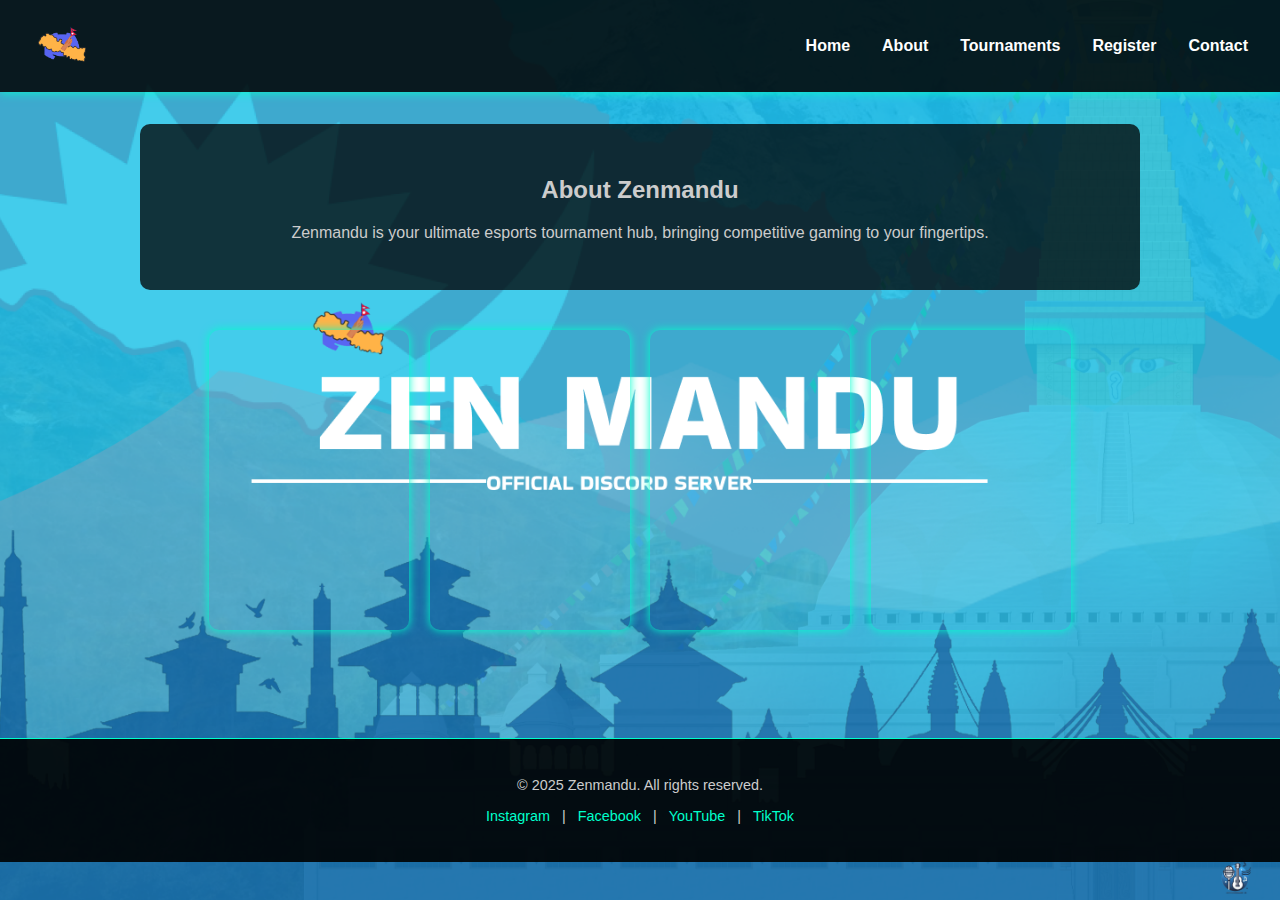
<file: voice box/about.html>
<!DOCTYPE html>
<html lang="en">
<head>
  <meta charset="UTF-8">
  <meta name="viewport" content="width=device-width, initial-scale=1.0">
  <title>About Us</title>
  <link rel="stylesheet" href="style.css">
 
</head>
<body class="bg-gaming">
  <nav class="navbar">
    <img src="5c72d6e371680367597a6b992a771b38 (1).webp" alt="Zenmandu Logo" class="logo">
  
    <ul>
      <li><a href="index.html">Home</a></li>
      <li><a href="about.html">About</a></li>
      <li><a href="tournaments.html">Tournaments</a></li>
      <li><a href="register.html">Register</a></li>
      <li><a href="contact.html">Contact</a></li>
    </ul>
  </nav>
  <section class="about-section">
    <div class="description-box">
      <h2>About Zenmandu</h2>
      <p>Zenmandu is your ultimate esports tournament hub, bringing competitive gaming to your fingertips.</p>
    </div>
    
    <div class="social-iframe">
      <iframe src="https://www.instagram.com" title="Instagram"></iframe>
      <iframe src="https://www.facebook.com" title="Facebook"></iframe>
      <iframe src="https://www.youtube.com" title="YouTube"></iframe>
      <iframe src="https://www.tiktok.com" title="TikTok"></iframe>
    </div>
  </section>
  <footer>
    <p>&copy; 2025 Zenmandu. All rights reserved.</p>
    <p>
      <a href="https://instagram.com" target="_blank">Instagram</a> |
      <a href="https://facebook.com" target="_blank">Facebook</a> |
      <a href="https://youtube.com" target="_blank">YouTube</a> |
      <a href="https://tiktok.com" target="_blank">TikTok</a>
    </p>
  </footer>
  
</body>
</html>
</file>
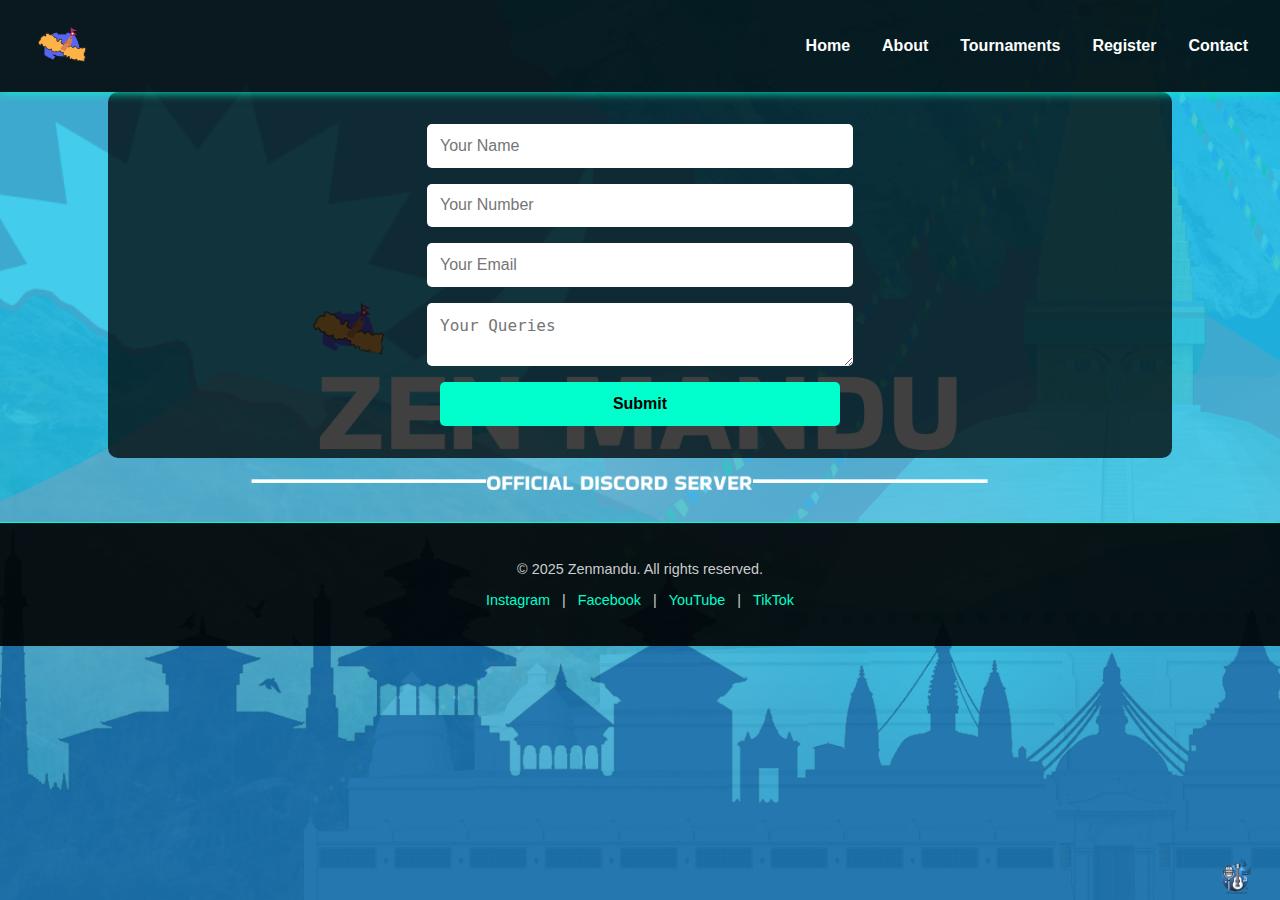
<file: voice box/contact.html>
<!DOCTYPE html>
<html lang="en">
<head>
  <meta charset="UTF-8">
  <meta name="viewport" content="width=device-width, initial-scale=1.0">
  <title>Contact Us</title>
  <link rel="stylesheet" href="style.css">
</head>
<body class="bg-gaming">
  <nav class="navbar">
    <img src="5c72d6e371680367597a6b992a771b38 (1).webp" alt="Zenmandu Logo" class="logo">
    <ul>
      <li><a href="index.html">Home</a></li>
      <li><a href="about.html">About</a></li>
      <li><a href="tournaments.html">Tournaments</a></li>
      <li><a href="register.html">Register</a></li>
      <li><a href="contact.html">Contact</a></li>
    </ul>
  </nav>
  <form class="contact-form">
    <input type="text" name="name" placeholder="Your Name" required>
    <input type="tel" name="number" placeholder="Your Number" required>
    <input type="email" name="email" placeholder="Your Email" required>
    <textarea name="queries" placeholder="Your Queries"></textarea>
    <button type="submit">Submit</button>
  </form>
  <footer>
    <p>&copy; 2025 Zenmandu. All rights reserved.</p>
    <p>
      <a href="https://instagram.com" target="_blank">Instagram</a> |
      <a href="https://facebook.com" target="_blank">Facebook</a> |
      <a href="https://youtube.com" target="_blank">YouTube</a> |
      <a href="https://tiktok.com" target="_blank">TikTok</a>
    </p>
  </footer>
  
</body>
</html>
</file>
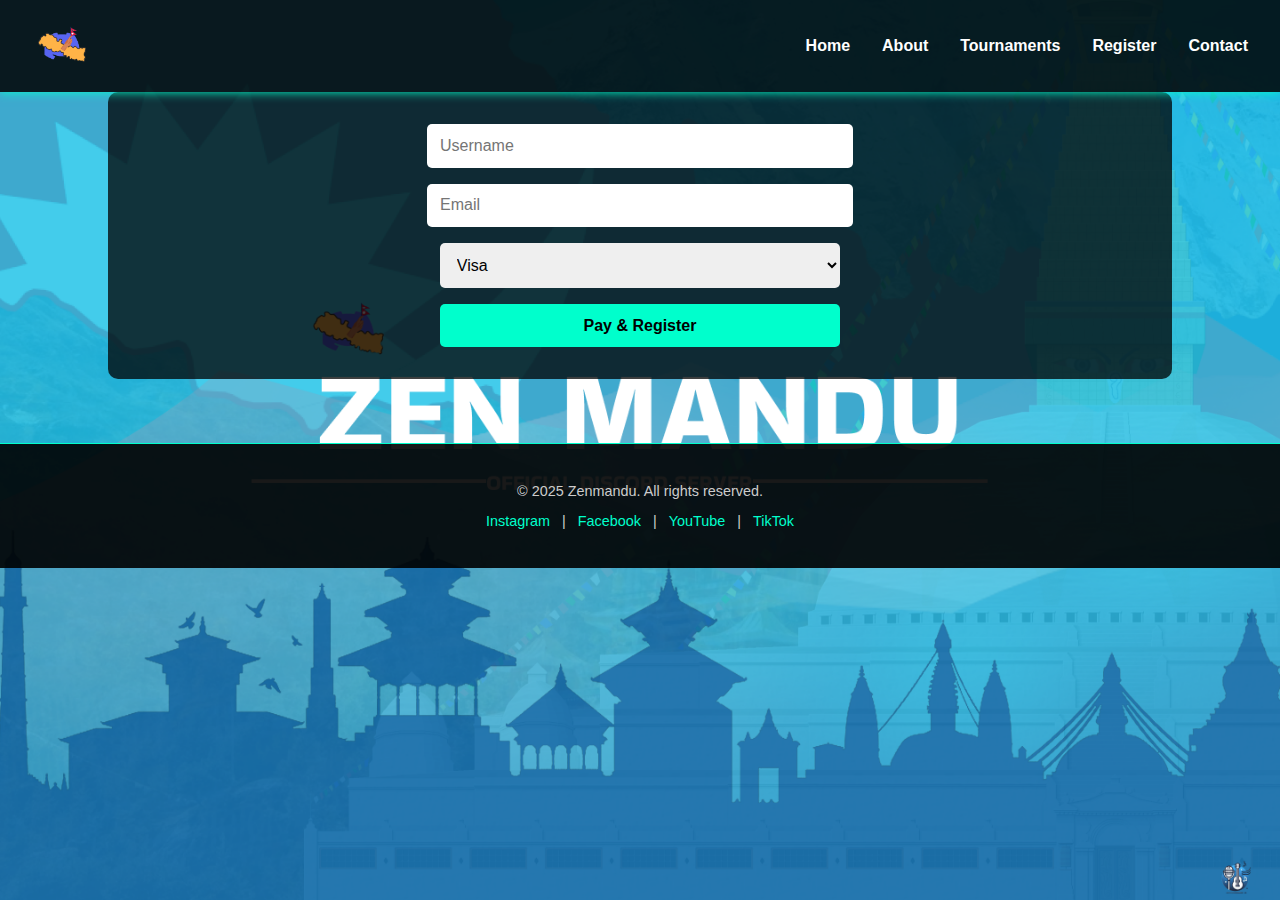
<file: voice box/register.html>
<!DOCTYPE html>
<html lang="en">
<head>
  <meta charset="UTF-8">
  <meta name="viewport" content="width=device-width, initial-scale=1.0">
  <title>Register</title>
  <link rel="stylesheet" href="style.css">
</head>
<body class="bg-gaming">
  <nav class="navbar">
    <img src="5c72d6e371680367597a6b992a771b38 (1).webp" alt="Zenmandu Logo" class="logo">
    <ul>
      <li><a href="index.html">Home</a></li>
      <li><a href="about.html">About</a></li>
      <li><a href="tournaments.html">Tournaments</a></li>
      <li><a href="register.html">Register</a></li>
      <li><a href="contact.html">Contact</a></li>
    </ul>
  </nav>
  <form class="payment-form">
    <input type="text" name="username" placeholder="Username">
    <input type="email" name="email" placeholder="Email">
    <select name="payment-method">
      <option value="visa">Visa</option>
      <option value="paypal">PayPal</option>
      <option value="applepay">Apple Pay</option>
    </select>
    <button type="submit">Pay & Register</button>
  </form>
  <footer>
    <p>&copy; 2025 Zenmandu. All rights reserved.</p>
    <p>
      <a href="https://instagram.com" target="_blank">Instagram</a> |
      <a href="https://facebook.com" target="_blank">Facebook</a> |
      <a href="https://youtube.com" target="_blank">YouTube</a> |
      <a href="https://tiktok.com" target="_blank">TikTok</a>
    </p>
  </footer>
  
</body>
</html>
</file>
<file: voice box/style.css>
/* styles.css */
body.bg-gaming {
    background: url(Untitled\(34\).png) no-repeat center center fixed;
    background-size: cover;
    font-family: 'Orbitron', sans-serif;
    color: white;
    margin: 0;
    padding: 0;
  }
  
  .navbar {
    display: flex;
    align-items: center;
    justify-content: space-between;
    background-color: rgba(0, 0, 0, 0.85);
    padding: 1rem 2rem;
    position: sticky;
    top: 0;
    z-index: 999;
    box-shadow: 0 0 10px #00ffcc;
  }
  
  .navbar .logo {
    width: 60px;
    height: auto;
  }
  
  .navbar ul {
    display: flex;
    gap: 2rem;
    list-style: none;
    margin: 0;
    padding: 0;
  }
  
  .navbar ul li a {
    color: #fff;
    text-decoration: none;
    font-weight: bold;
    transition: color 0.3s ease, text-shadow 0.3s ease;
  }
  
  .navbar ul li a:hover {
    color: #00ffcc;
    text-shadow: 0 0 5px #00ffcc;
  }
  
  header {
    text-align: center;
    margin-top: 4rem;
  }
  
  h1 {
    font-size: 3rem;
    text-shadow: 2px 2px 8px #000;
  }
  
  .about-section, .tournaments, .contact-form, .payment-form {
    padding: 2rem;
    text-align: center;
    max-width: 1000px;
    margin: auto;
  }
  
  .description-box {
    background-color: rgba(0, 0, 0, 0.75);
    padding: 2rem;
    border-radius: 10px;
    margin-bottom: 2rem;
    color: #ccc;
  }
  
  .social-iframe iframe {
    width: 200px;
    height: 300px;
    margin: 0.5rem;
    border: none;
    border-radius: 10px;
    box-shadow: 0 0 10px #00ffcc;
  }
  
  .contact-form, .payment-form {
    display: flex;
    flex-direction: column;
    align-items: center;
    gap: 1rem;
    background-color: rgba(0, 0, 0, 0.75);
    border-radius: 10px;
    padding: 2rem;
  }
  
  input, textarea, select, button {
    width: 100%;
    max-width: 400px;
    padding: 0.8rem;
    border: none;
    border-radius: 5px;
    font-size: 1rem;
  }
  
  button {
    background-color: #00ffcc;
    color: black;
    font-weight: bold;
    cursor: pointer;
    transition: background 0.3s;
  }
  
  button:hover {
    background-color: #00ccaa;
  }
  
  .tournament-grid {
    display: grid;
    grid-template-columns: repeat(auto-fit, minmax(250px, 1fr));
    gap: 1rem;
    margin-top: 2rem;
  }
  
  .tournament-box {
    background-color: rgba(0, 0, 0, 0.7);
    border-radius: 10px;
    overflow: hidden;
    transition: transform 0.3s ease, box-shadow 0.3s ease;
    box-shadow: 0 0 10px #00ffcc;
  }
  
  .tournament-box:hover {
    transform: scale(1.05);
    box-shadow: 0 0 15px #00ffee;
  }
  
  .tournament-box img {
    width: 100%;
    height: auto;
    display: block;
  }
  
  iframe {
    border-radius: 10px;
    box-shadow: 0 0 10px #00ffcc;
  }
  
  footer {
    background-color: rgba(0, 0, 0, 0.9);
    color: #ccc;
    text-align: center;
    padding: 1.5rem 1rem;
    margin-top: 4rem;
    font-size: 0.9rem;
    border-top: 1px solid #00ffcc;
  }
  
  footer a {
    color: #00ffcc;
    text-decoration: none;
    margin: 0 0.5rem;
  }
  
  footer a:hover {
    text-decoration: underline;
  }
  
  @media (max-width: 768px) {
    .navbar ul {
      flex-direction: column;
      gap: 1rem;
    }
  
    .contact-form, .payment-form {
      width: 90%;
    }
  }
</file>
